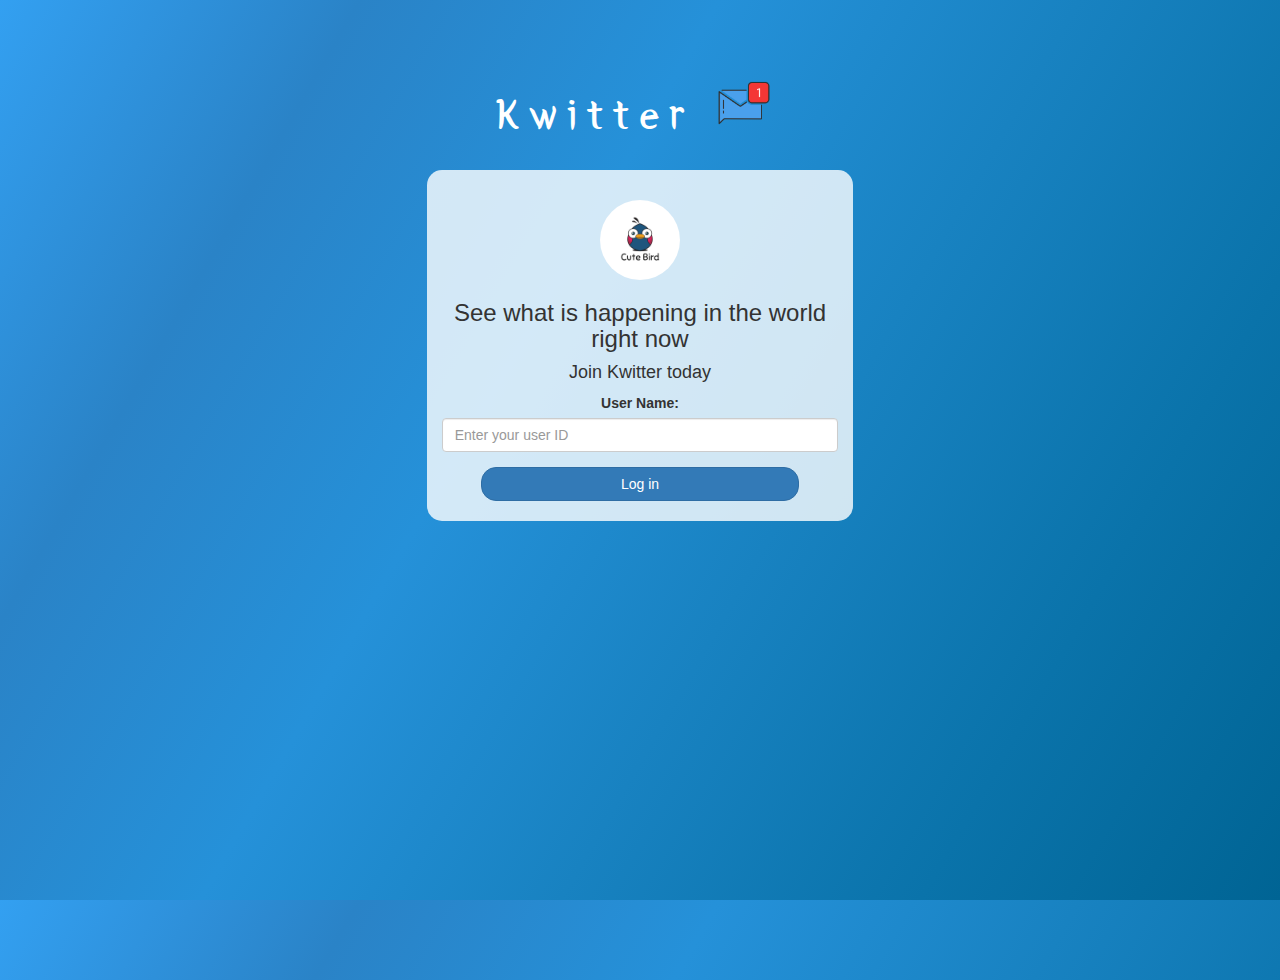
<file: index.html>
<!DOCTYPE html>
<html>
<head>
	<title>Kwitter</title>
<link href="https://fonts.googleapis.com/css?family=Yeon+Sung&display=swap" rel="stylesheet"><meta name="viewport" content="width=device-width, initial-scale=1">

<link rel="stylesheet" href="https://maxcdn.bootstrapcdn.com/bootstrap/3.4.0/css/bootstrap.min.css">
<script src="https://ajax.googleapis.com/ajax/libs/jquery/3.4.1/jquery.min.js"></script>
<script src="https://maxcdn.bootstrapcdn.com/bootstrap/3.4.0/js/bootstrap.min.js"></script>

<link rel="stylesheet" type="text/css" href="style.css">
<script src="kwitter.js"></script>
</head>
<body>
<center>
	<h1 class="header">	
		Kwitter	<sup>
	<img src="m2.png">
	</sup>
</h1>
	<div class="col-lg-4 col-md-6 col-sm-6 col-xs-11 login_div">
	<img src="logo.png" class="logo">
		<h3 >See what is happening in the world right now</h3>
		<h4 >Join Kwitter today</h4>
		<div class="form-group">
		  <label >User Name:</label>
		  <input type="text" id="userName" class="form-control" placeholder="Enter your user ID">
		</div>
		<button onclick="addUser()" id="login_button" class="btn btn-primary">Log in</button>
		<br><br>
	</div>
</center>
</body>
</html>
</file>
<file: style.css>
html, body
{
  height: 100%;
  margin: 0;
}

body
{
background: linear-gradient(120deg, #33a0f1,#2a83c7, #2591d9, #1882c1, #0a73aa, #006494);
}

.header
{
	color: white;font-family: 'Yeon Sung';font-size: 45px;letter-spacing: 10px;margin-top: 80px;
}
.header img
{
	width: 80px;margin-left: -15px;
}

.login_div
{
	background: rgba(255,255,255,0.8);float: none;border-radius: 15px;
}

.logo
{
	width: 80px;margin-top: 30px;border-radius: 40px;
}

#login_button
{
	width: 80%;border-radius: 15px;
}

.room_name
{
	cursor: pointer;
	font-size: 20px;
}


#logout
{
	font-size: 20px; float: right;
}


#output
{
	padding: 10px; width:80%;background: rgba(255,255,255,0.8);border-radius: 15px;
}

.input_div_room_page
{
	width: 80%;
}

.input_div label
{
	color: white;font-size: 20px;
}


.input_div_message_page
{
	position: fixed;bottom: 0px;width: 100%;background: rgba(255,255,255,0.8);
}
.input_div_message_page label
{
	color: black;
}
.input_div_message_page #msg
{
	width: 80%;
}
.input_div_message_page button
{
	margin-top: 15px;
	width: 50%; 
}
.color_white
{
	color: white
}

.user_tick
{
	width:20px;
}
.message_h4
{
	padding-left:5px;color:grey;
}
</file>
